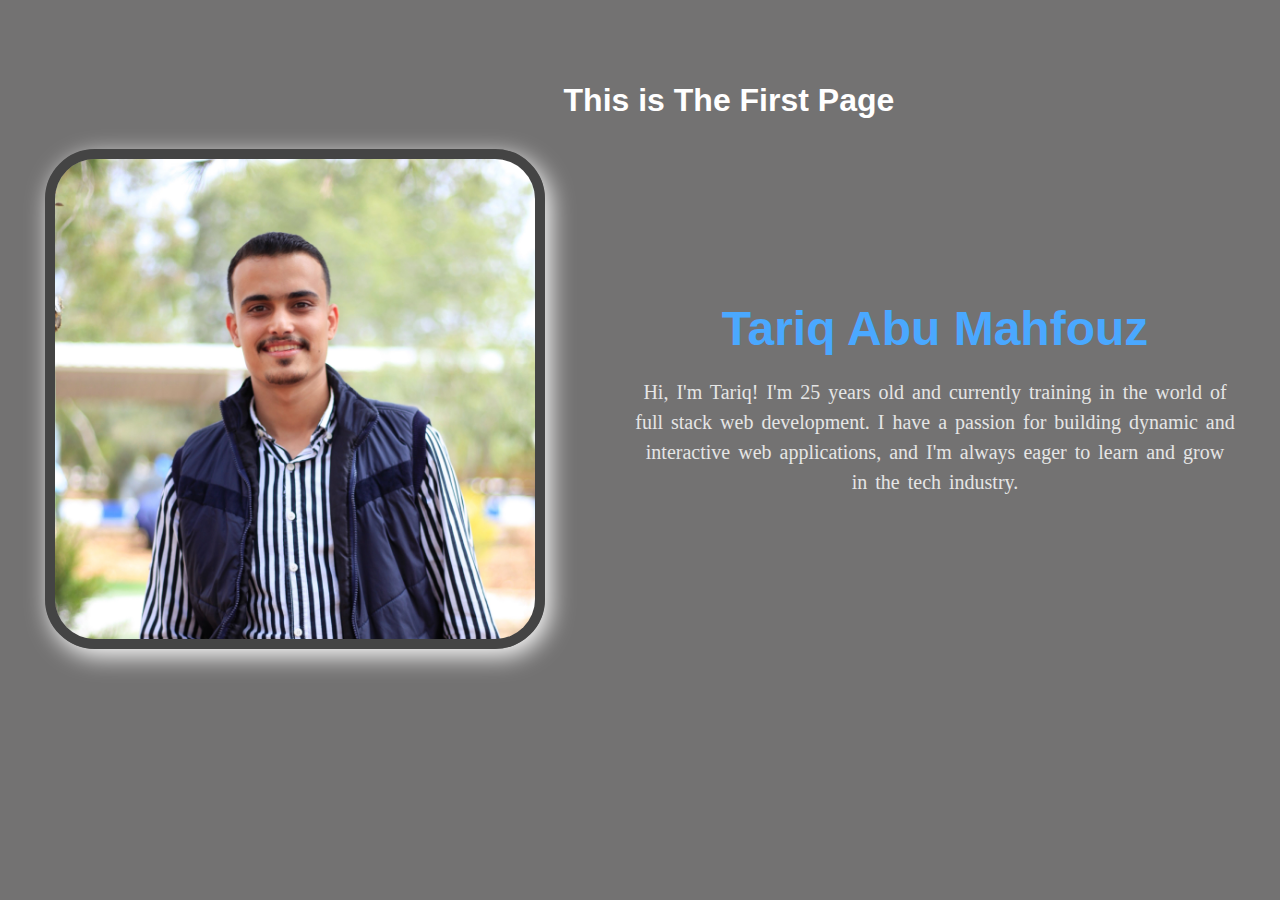
<file: index.html>
<!DOCTYPE html>
<html lang="en">
<head>
    <meta charset="UTF-8">
    <meta http-equiv="X-UA-Compatible" content="IE=edge">
    <meta name="viewport" content="width=device-width, initial-scale=1.0">
    <title>Page 1 Tariq</title>
    <link rel="stylesheet" href="style.css">


</head>

<body>



     <div class="header">
        <div class="wrapper">
            <header class="head">
                
                <nav>
                    <ul class="navlinks">
                        <li><a href="SecondPage.html">More Skills</a></li>
                    </ul>
                    <h1 class="text2"> This is The First Page </h1>
                </nav>

            </header>
            <div class="container">
                 <div class="pic">
                    <img src="me.jpg" alt="profile pic">
                 </div>
                 

                 <div class="text">
                    <h1>Tariq Abu Mahfouz </h1>
                    <br>
                    <p> Hi, I'm Tariq! I'm 25 years old and currently training in the world of full stack web development.
                        I have a passion for building dynamic and interactive web applications,
                        and I'm always eager to learn and grow in the tech industry.
                    </p>

                 </div>
            </div>
        </div>
     </div>



</body>
</html>
</file>
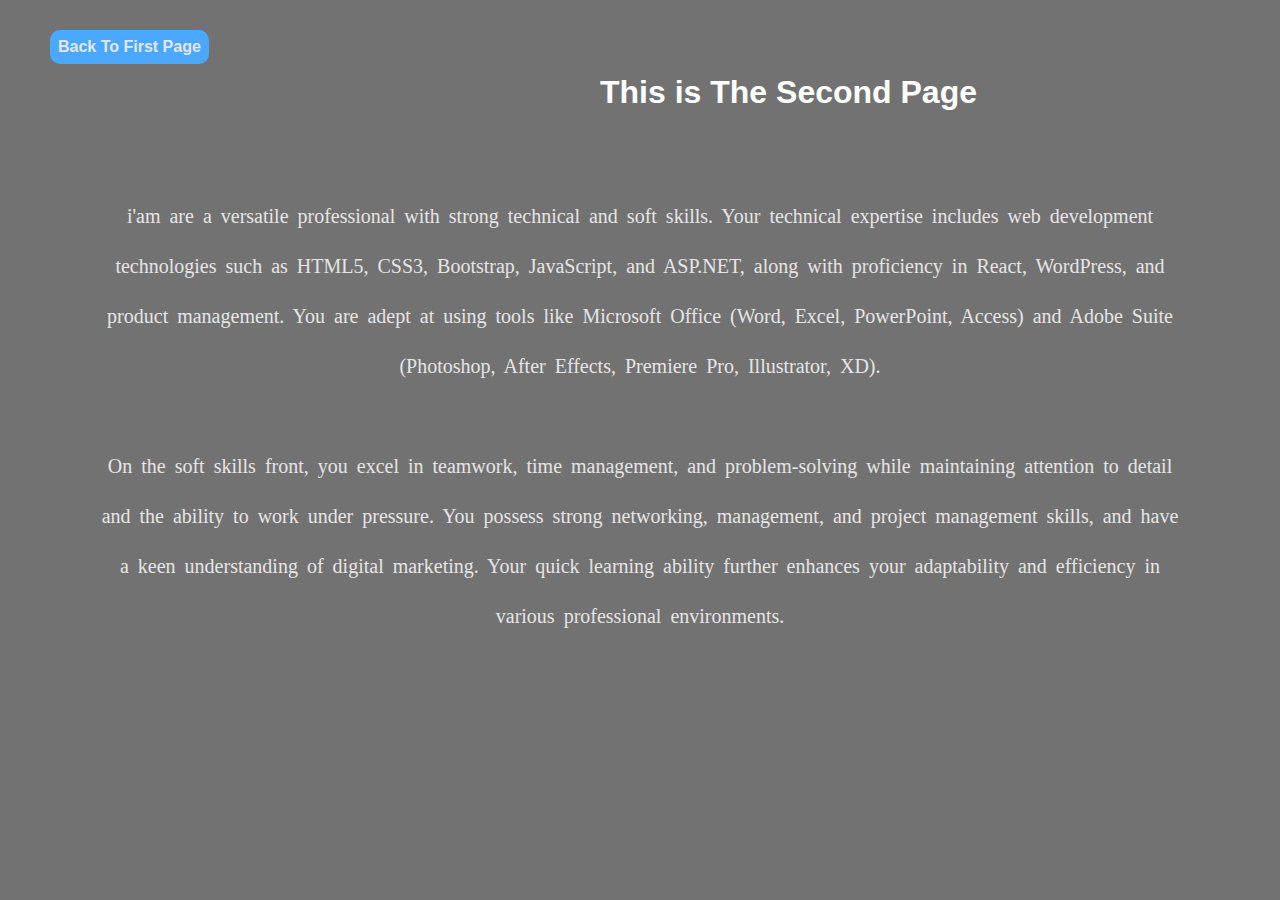
<file: SecondPage.html>
<!DOCTYPE html>
<html lang="en">
<head>
    <meta charset="UTF-8">
    <meta http-equiv="X-UA-Compatible" content="IE=edge">
    <meta name="viewport" content="width=device-width, initial-scale=1.0">
    <title>Page 2 Tariq</title>
    <link rel="stylesheet" href="Second.css">

    
</head>

<body>



     <div class="header">
        <header>

            <nav>
                <ul class="navlinks">
                    <li><a href="index.html">Back To First Page </a></li>
                </ul>
                <h1 class="text2">This is The Second Page </h1>
            </nav>

        </header>



        <div class="text">

            <p> i'am are a versatile professional with strong technical and soft skills. 
                Your technical expertise includes web development technologies such
                 as HTML5, CSS3, Bootstrap, JavaScript, and ASP.NET, along with 
                proficiency in React, WordPress, and product management. You are 
                adept at using tools like Microsoft Office (Word, Excel, PowerPoint, 
                Access) and Adobe Suite (Photoshop, After Effects, Premiere Pro,
                 Illustrator, XD).
                
                <br>
                <br>
                
                On the soft skills front, you excel in teamwork, time management, and 
                problem-solving while maintaining attention to detail and the ability to 
                work under pressure. You possess strong networking, management, 
                and project management skills, and have a keen understanding of 
                digital marketing. Your quick learning ability further enhances your 
                adaptability and efficiency in various professional environments.
                
            </p>

         </div>
     </div>




</body>
</html>
</file>
<file: style.css>
*{
    box-sizing: border-box;
    padding: 0;
    margin: 0;
    font-family: poppins,sans-serif;
    text-decoration: none;
}

body{
    overflow-x: hidden;
}
.header{
    width:100%;
    height: 100%;
    min-height: 100vh;
    background: #737272;
}


header{
    padding: 30px 0px 30px;
    display: flex;
    justify-content: space-between;
    align-items: center;
    flex-wrap: wrap;
    margin-left: 200px;
}


nav .text2{
  color: white;
  text-align: center;
  margin-right: 200px;
}

nav .navlinks{
    list-style-type: none;
    display: inline-block;
    border: #4aa8ff solid;
    border-radius: 10px;
    padding: 5px;
    background-color: #4aa8ff;
    margin-left: 75rem;
    font-weight: bold;
}

nav .navlinks li a{
     color:#e5e5e5;
     
}


.container {
    display: flex;
    justify-content: space-around;
    align-items: center;
}
.container .pic{
    width: 500px;
    height: 500px;
    border-radius: 10%;
    overflow: hidden;
    border: 10px solid #444;
    box-shadow: 5px 7px 25px white;
    
}

.pic img{
    height: 100%;
    width:100%;
}


.text{
    width: 600px;
    display: flex;
    flex-direction: column;
    text-align: center;
    font-weight: bold;
    font-size: 18px;
}


.text h1{
    color: #4aa8ff;
    font-size: 3rem;
}
.text p{
    color:#e5e5e5;
    font-family: "Playwrite HR Lijeva Guides" ;
    font-size: 20px;
    font-weight: 400;
    font-style: normal;
    word-spacing: 3px;
    line-height: 30px;
}
</file>
<file: Second.css>
*{
    box-sizing: border-box;
    padding: 0;
    margin: 0;
    font-family: poppins,sans-serif;
    text-decoration: none;
}

body{
    overflow-x: hidden;
}
.header{
    width:100%;
    height: 100%;
    min-height: 100vh;
    background: #737272;
}


header{
    padding: 30px 0px 30px;
    display: flex;
    justify-content: space-between;
    align-items: center;
    flex-wrap: wrap;
}


nav .text2{
  color: white;
  text-align: center;
  padding-left: 600px;
  padding-top: 10px;
}

nav .navlinks{
    list-style-type: none;
    display: inline-block;
    border: #4aa8ff solid;
    border-radius: 10px;
    padding: 5px;
    background-color: #4aa8ff;
    margin-left: 50px;
    font-weight: bold;
}

nav .navlinks li a{
     color:#e5e5e5;
}


.text{
    font-size: 20px;
    display: flex;
    text-align: center;
    margin: 50px 100px 50px 100px;
    line-height: 50px;
    word-spacing: 4px;
   
}


.text p{
    color:#e5e5e5;
    font-family: "Barlow", serif;
    font-weight: 100;
    font-style: normal;
}
</file>
